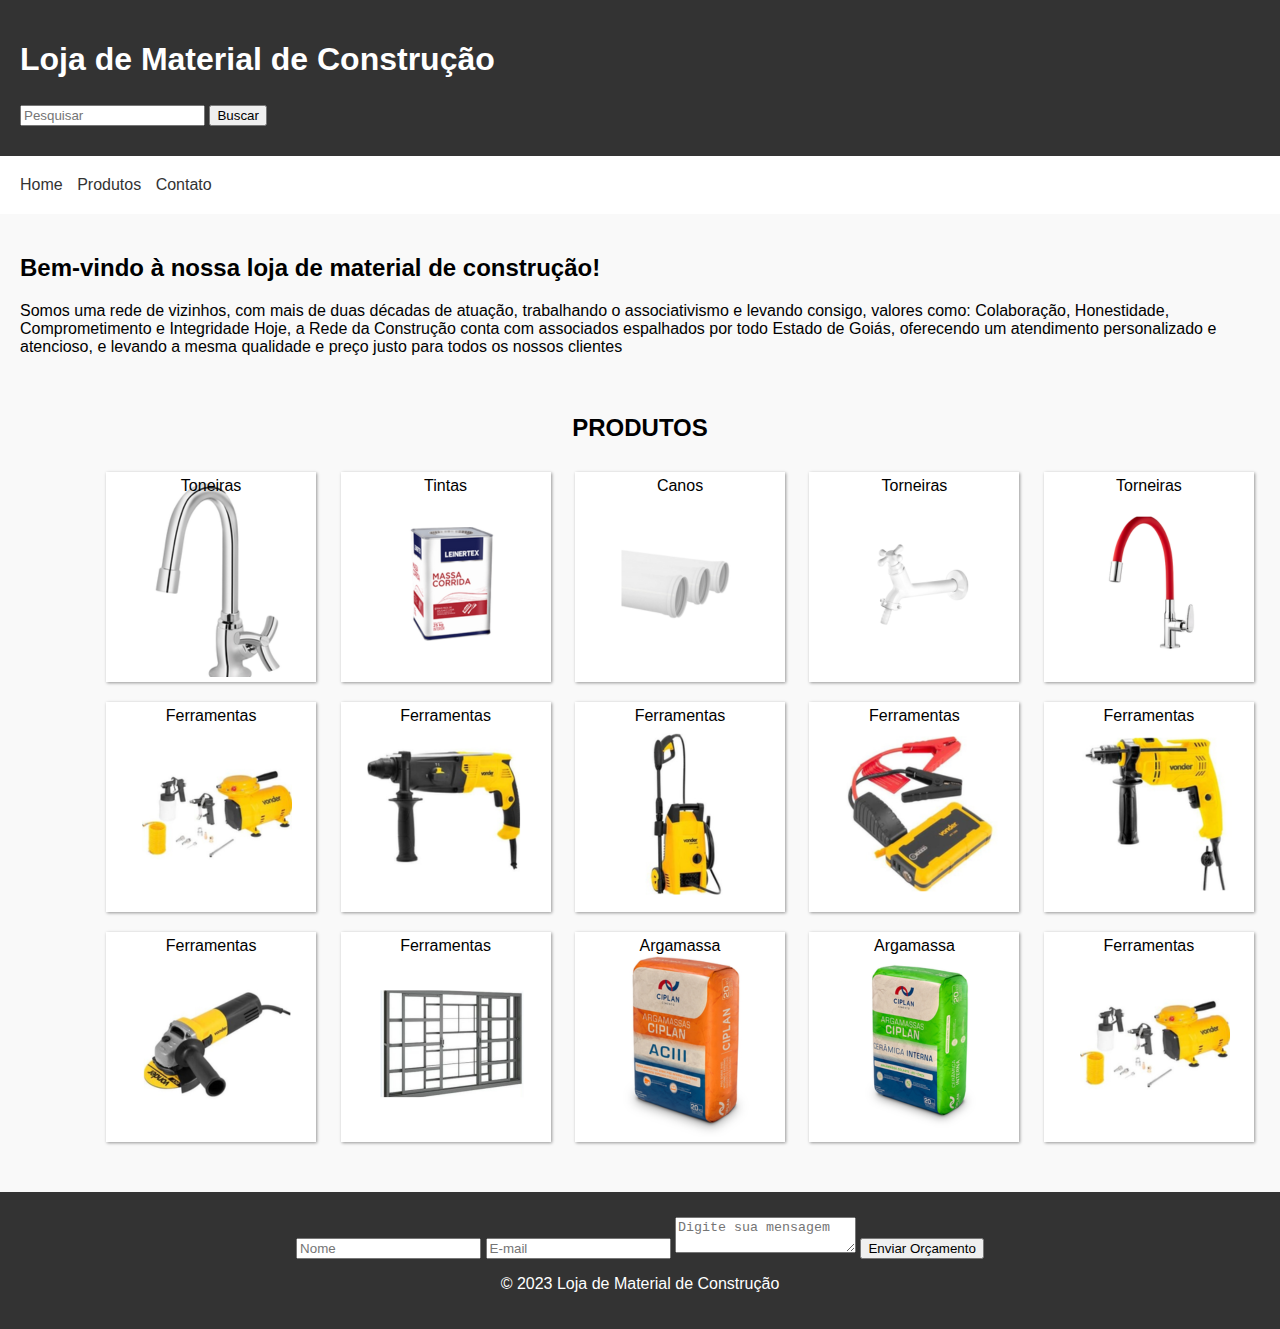
<file: Loja de construção/index.html>
<!DOCTYPE html>
<html lang="pt-br">
<head>
  <meta charset="UTF-8">
  <meta name="viewport" content="width=device-width, initial-scale=1.0">
  <title>Loja de Material de Construção</title>
  <link rel="stylesheet" href="CSS/style.css">
</head>
<body>
  <header>
    <h1>Loja de Material de Construção</h1>
    <form class="search-form">
      <input type="text" placeholder="Pesquisar">
      <button type="submit">Buscar</button>
    </form>

  </header>

  <nav>
    <ul>
      <li><a href="index.html">Home</a></li>
      <li><a href="produtos.html">Produtos</a></li>
      <li><a href="contato.html">Contato</a></li>
    </ul>
  </nav>


  <main>
    <section>
      <h2>Bem-vindo à nossa loja de material de construção!</h2>
      <p>Somos uma rede de vizinhos, com mais de duas décadas de atuação, trabalhando o associativismo e levando consigo, valores como: Colaboração, Honestidade, Comprometimento e Integridade

        Hoje, a Rede da Construção conta com associados espalhados por todo Estado de Goiás, oferecendo um atendimento personalizado e atencioso, e levando a mesma qualidade e preço justo para todos os nossos clientes</p>
    </section>
<br>
    <section>
      <h2 style="text-align: center;">PRODUTOS</h2>
      <ul id= 'album-fotos'">
        <li id= 'foto01'><span>Toneiras</span></li>
        <li id= 'foto02'><span>Tintas</span></li>
        <li id= 'foto03'><span>Canos</span></li>
        <li id= 'foto04'><span>Torneiras</span></li>
        <li id= 'foto05'><span>Torneiras</span></li>
        <li id= 'foto06'><span>Ferramentas</span></li>
        <li id= 'foto07'><span>Ferramentas</span></li>
        <li id= 'foto08'><span>Ferramentas</span></li>
        <li id= 'foto09'><span>Ferramentas</span></li>
        <li id= 'foto10'><span>Ferramentas</span></li>
        <li id= 'foto11'><span>Ferramentas</span></li>
        <li id= 'foto12'><span>Ferramentas</span></li>
        <li id= 'foto13'><span>Argamassa</span></li>
        <li id= 'foto14'><span>Argamassa</span></li>
        <li id= 'foto15'><span>Ferramentas</span></li>
      </ul>
    </section>
  </main>

  <footer> 
    <form class="quote-form">
      <input type="text" placeholder="Nome">
      <input type="email" placeholder="E-mail">
      <textarea placeholder="Digite sua mensagem"></textarea>
      <button type="submit">Enviar Orçamento</button>
    </form>
    <p>&copy; 2023 Loja de Material de Construção</p>
  </footer>
</body>
</html>
</file>
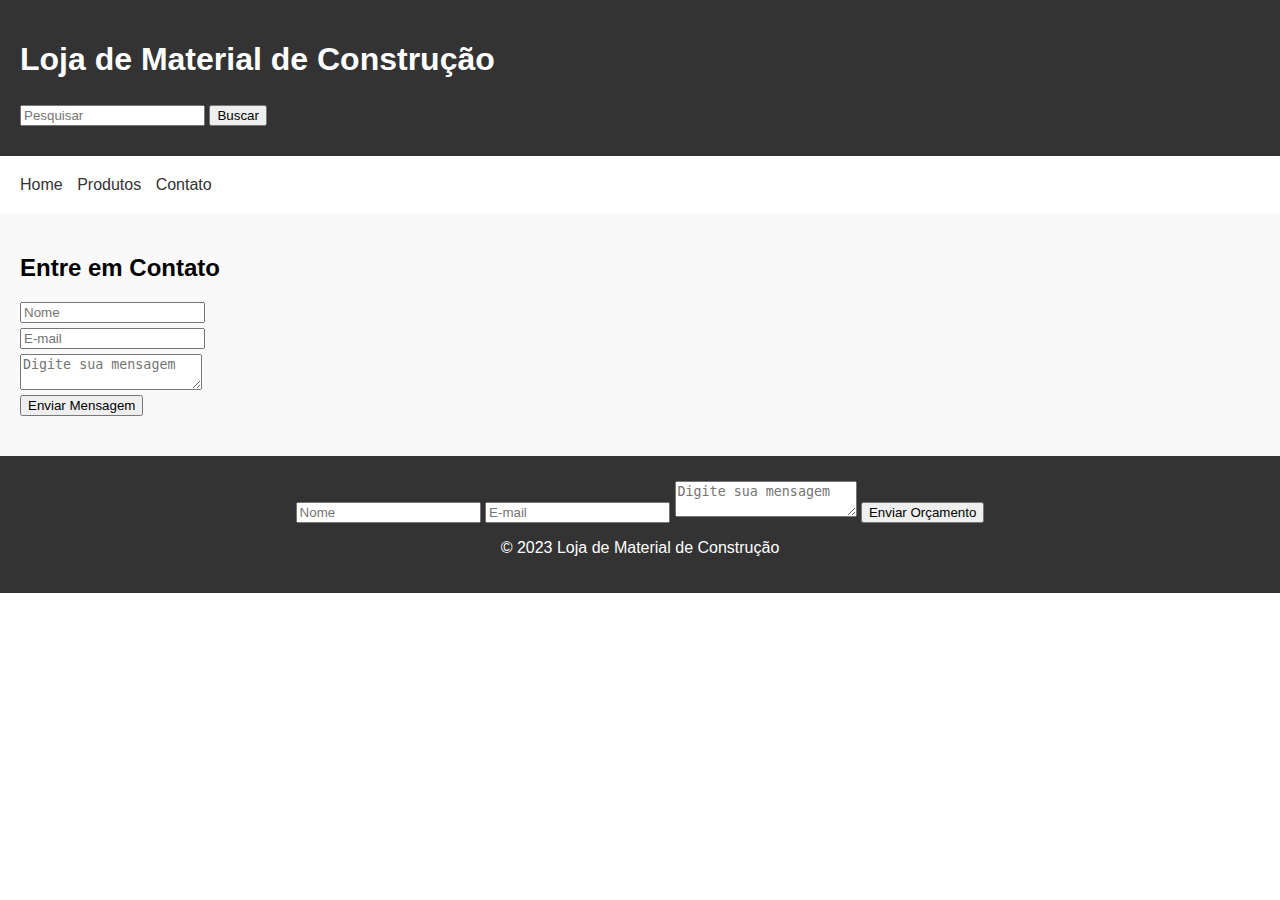
<file: Loja de construção/contato.html>
<!DOCTYPE html>
<html lang="pt-br">
<head>
  <meta charset="UTF-8">
  <meta name="viewport" content="width=device-width, initial-scale=1.0">
  <title>Contato - Loja de Material de Construção</title>
  <link rel="stylesheet" href="CSS/style.css">
</head>
<body>
  <header>
    <h1>Loja de Material de Construção</h1>
    <form class="search-form">
      <input type="text" placeholder="Pesquisar">
      <button type="submit">Buscar</button>
    </form>
  </header>

  <nav>
    <ul>
      <li><a href="index.html">Home</a></li>
      <li><a href="produtos.html">Produtos</a></li>
      <li><a href="contato.html">Contato</a></li>
    </ul>
  </nav>

  <main>
    <section>
      <h2>Entre em Contato</h2>
      <form class="contact-form">
        <input type="text" placeholder="Nome" style="display: block;">
        <input type="email" placeholder="E-mail" style="display: block;">
        <textarea placeholder="Digite sua mensagem" style="display: block;"></textarea>
        <button type="submit">Enviar Mensagem</button>
      </form>
    </section>
  </main>

  <footer>
    <form class="quote-form">
      <input type="text" placeholder="Nome">
      <input type="email" placeholder="E-mail">
      <textarea placeholder="Digite sua mensagem"></textarea>
      <button type="submit">Enviar Orçamento</button>
    </form>
    <p>&copy; 2023 Loja de Material de Construção</p>
  </footer>
</body>
</html>
</file>
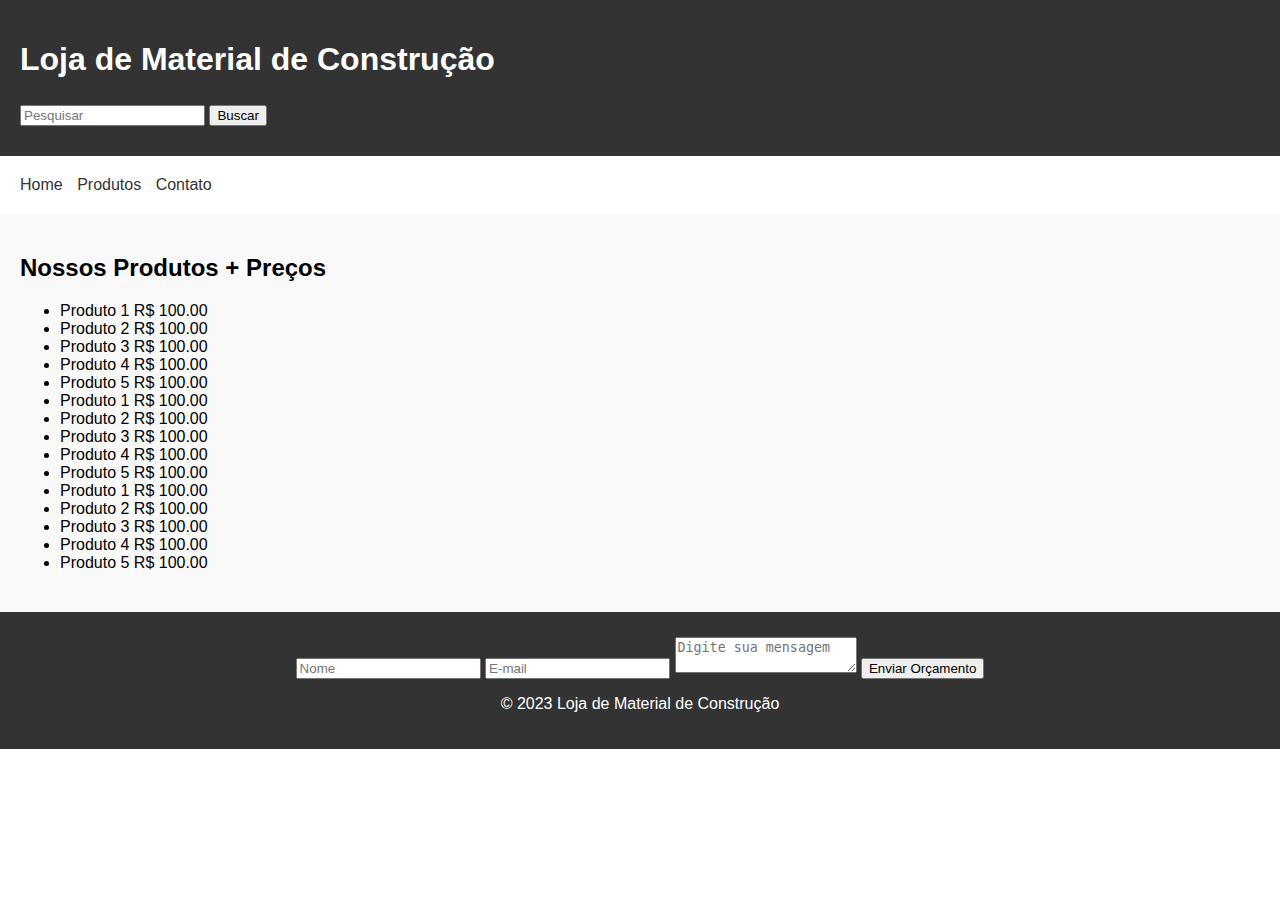
<file: Loja de construção/produtos.html>
<!DOCTYPE html>
<html lang="pt-br">
<head>
  <meta charset="UTF-8">
  <meta name="viewport" content="width=device-width, initial-scale=1.0">
  <title>Produtos - Loja de Material de Construção</title>
  <link rel="stylesheet" href="CSS/style.css">
</head>
<body>
  <header>
    <h1>Loja de Material de Construção</h1>
    <form class="search-form">
      <input type="text" placeholder="Pesquisar">
      <button type="submit">Buscar</button>
    </form>
  </header>

  <nav>
    <ul>
      <li><a href="index.html">Home</a></li>
      <li><a href="produtos.html">Produtos</a></li>
      <li><a href="contato.html">Contato</a></li>
    </ul>
  </nav>

  <main>
    <section>
      <h2>Nossos Produtos + Preços</h2>
      <ul>
        <li>Produto 1 R$ 100.00 </li>
        <li>Produto 2 R$ 100.00 </li>
        <li>Produto 3 R$ 100.00</li>
        <li>Produto 4 R$ 100.00</li>
        <li>Produto 5 R$ 100.00</li>
        <li>Produto 1 R$ 100.00</li>
        <li>Produto 2 R$ 100.00</li>
        <li>Produto 3 R$ 100.00</li>
        <li>Produto 4 R$ 100.00</li>
        <li>Produto 5 R$ 100.00</li>
        <li>Produto 1 R$ 100.00</li>
        <li>Produto 2 R$ 100.00</li>
        <li>Produto 3 R$ 100.00</li>
        <li>Produto 4 R$ 100.00</li>
        <li>Produto 5 R$ 100.00</li>
      </ul>
    </section>
  </main>

  <footer>
    <form class="quote-form">
      <input type="text" placeholder="Nome">
      <input type="email" placeholder="E-mail">
      <textarea placeholder="Digite sua mensagem"></textarea>
      <button type="submit">Enviar Orçamento</button>
    </form>
    <p>&copy; 2023 Loja de Material de Construção</p>
  </footer>
</body>
</html>
</file>
<file: Loja de construção/CSS/style.css>
@charset "UTF-8";

body {
    margin: 0;
    padding: 0;
    font-family: Arial, sans-serif;
  }
  
  header, nav, main, footer {
    padding: 20px;
  }
  
  header {
    background-color: #333;
    color: #fff;
  }
  
  nav ul {
    list-style-type: none;
    margin: 0;
    padding: 0;
  }
  
  nav li {
    display: inline-block;
    margin-right: 10px;
  }
  
  nav a {
    text-decoration: none;
    color: #333;
  }
  
  main {
    background-color: #f9f9f9;
  }
  
  section {
    margin-bottom: 20px;
  }

  
  footer {
    background-color: #333;
    color: #fff;
    text-align: center;
  }
  
  form {
    margin-bottom: 10px;
  }
  
  form input,
  form textarea,
  form button {
  margin-top: 5px;
  }

  ul#album-fotos {
    width: 1320px;
    margin: 0 auto;
    padding: 0;
    overflow: hidden;
    list-style: none;
    text-align: center; /* Adicionado para centralizar o álbum */
  }
  
  ul#album-fotos li {
    display: inline-block;
    width: 200px;
    height: 200px;
    margin: 10px;
    border: 5px solid white;
    background-color: #ffffff;
    box-shadow: 1px 1px 3px rgba(0, 0, 0, .4);
  }



ul#album-fotos li#foto01{
  background: url(imagens/foto\ 1.png) no-repeat;

}


ul#album-fotos li#foto02{
  background: url(imagens/foto2.png) no-repeat;

}

ul#album-fotos li#foto03{
  background: url(imagens/foto3.png) no-repeat;

}

ul#album-fotos li#foto04{
  background: url(imagens/foto4.png) no-repeat;

}

ul#album-fotos li#foto05{
  background: url(imagens/foto5.png) no-repeat;

}

ul#album-fotos li#foto06{
  background: url(imagens/foto15.png) no-repeat;

}

ul#album-fotos li#foto07{
  background: url(imagens/imagem\ 15.png) no-repeat;

}

ul#album-fotos li#foto08{
  background: url(imagens/foto7.png) no-repeat;

}

ul#album-fotos li#foto09{
  background: url(imagens/foto8.png) no-repeat;

}

ul#album-fotos li#foto10{
  background: url(imagens/foto9.png) no-repeat;

}

ul#album-fotos li#foto11{
  background: url(imagens/foto10.png) no-repeat;

}

ul#album-fotos li#foto12{
  background: url(imagens/foto11.png) no-repeat;

}

ul#album-fotos li#foto13{
  background: url(imagens/foto12.png) no-repeat;

}

ul#album-fotos li#foto14{
  background: url(imagens/foto13.png) no-repeat;

}



ul#album-fotos li#foto15{
  background: url(imagens/foto15.png) no-repeat;

}
</file>
